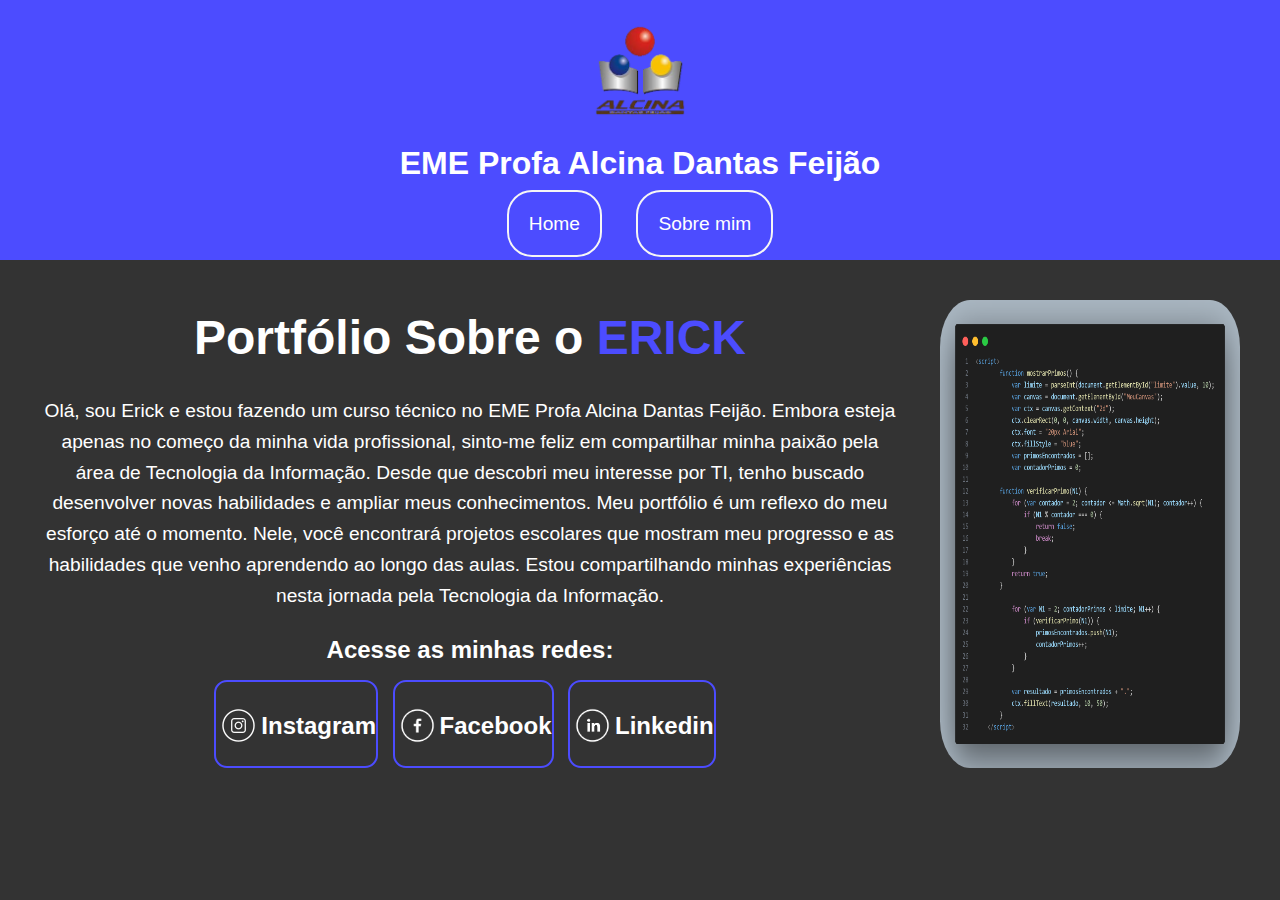
<file: index.html>
<!--
Nome: Amanda Luiza Dias Santos    nº: 02   Turma: 3°B
Nome: Erick Oliveira Gomes        nº: 08 
Nome: Isadora Cassioti Teodoro    nº: 13 
Nome: Patrick Gomes de Sousa      nº: 25 
Nome: Yasmin Ferreira Salgado     nº: 30 
-->
<!DOCTYPE html>
<html lang="pt-BR">
<head>
    <meta charset="UTF-8">
    <meta name="viewport" content="width=device-width, initial-scale=1.0">
   <title>Portiforio</title>
    <link rel="stylesheet" href="style.css">
</head>

<body>
  <header class="cabecalho">
    <div class="cabecalho__marca">
    <img class="cabecalho__marca__logo" src="logoalcina.png">
    <h1 class="cabecalho__marca__nome">EME Profa Alcina Dantas Feijão</h1>
</div>

<nav class="cabecalho__menu">
<a class="cabecalho__menu__link" href="index.html">Home</a>
<a class="cabecalho__menu__link" href="sobre_mim.html">Sobre mim</a>
</nav>
</header>

<main class="apresentacao">
  <section class="apresentacao__conteudo">
  <h1 class="apresentacao__conteudo__titulo">Portfólio Sobre o <strong class="titulo-destaque">ERICK</strong></h1>
  <p class="apresentacao__conteudo__texto">Olá, sou Erick e estou fazendo um curso técnico no EME Profa Alcina Dantas Feijão.
    Embora esteja apenas no começo da minha vida profissional, sinto-me feliz em compartilhar minha paixão pela área de Tecnologia da Informação.
    Desde que descobri meu interesse por TI, tenho buscado desenvolver novas habilidades e ampliar meus conhecimentos.
    Meu portfólio é um reflexo do meu esforço até o momento. Nele, você encontrará projetos escolares que mostram meu progresso 
    e as habilidades que venho aprendendo ao longo das aulas. Estou compartilhando minhas experiências nesta jornada pela Tecnologia da Informação.</p>

  <div class="apresentacao__links">
  <h2 class="apresentacao__links__subtitulo">Acesse as minhas redes:</h2>
  <a class="apresentacao__links__navegacao" href="https://www.instagram.com/erickog_011/">
  <img src="instagram.png" class="apresentacao__links__navegacao__imagem">Instagram</a>

  <a class="apresentacao__links__navegacao" href="https://www.facebook.com/erick.oliveira.9277583">
  <img src="facebook.png" class="apresentacao__links__navegacao__imagem">Facebook</a>

  <a class="apresentacao__links__navegacao" href="https://www.linkedin.com/in/erick-oliveira-a76259300/">
  <img src="linkedin.png" class="apresentacao__links__navegacao__imagem">Linkedin</a>

</div>

</section>
  <img class="apresentacao__imagem" src="code.png">
</main>
</body>
</html>
</file>
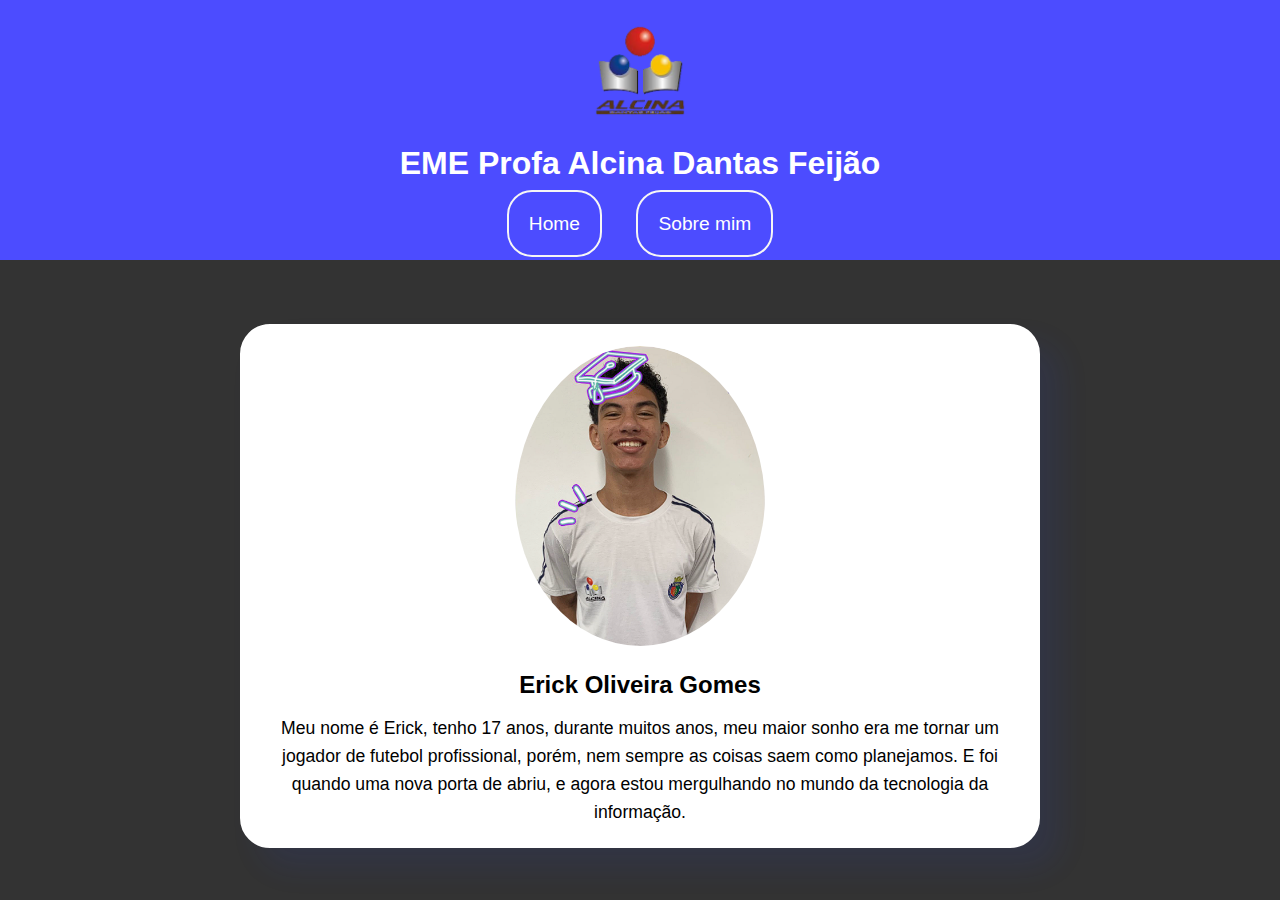
<file: sobre_mim.html>
<!--
Nome: Amanda Luiza Dias Santos    nº: 02   Turma: 3°B
Nome: Erick Oliveira Gomes        nº: 08 
Nome: Isadora Cassioti Teodoro    nº: 13 
Nome: Patrick Gomes de Sousa      nº: 25 
Nome: Yasmin Ferreira Salgado     nº: 30 
-->
<!DOCTYPE html>
<html lang="pt-BR">
<head>
    <meta charset="UTF-8">
    <meta name="viewport" content="width=device-width, initial-scale=1.0">
   <title>Sobre Mim</title>
    <link rel="stylesheet" href="sobre_mim.css">
</head>

<body>
  <header class="cabecalho">
    <div class="cabecalho__marca">
    <img class="cabecalho__marca__logo" src="logoalcina.png">
    <h1 class="cabecalho__marca__nome">EME Profa Alcina Dantas Feijão</h1>
</div>

<nav class="cabecalho__menu">
<a class="cabecalho__menu__link" href="index.html">Home</a>
<a class="cabecalho__menu__link" href="sobre_mim.html">Sobre mim</a>
</nav>
</header>

<div class="container">
  <div class="box-area">
    <div class="imagem">
        <img src="erick.png" alt="Sua Foto">
    </div>
    <h3>Erick Oliveira Gomes</h3>
    <p> Meu nome é Erick, tenho 17 anos, durante muitos anos, meu maior sonho era me tornar um jogador de futebol profissional, porém, nem sempre as coisas saem como planejamos.
        E foi quando uma nova porta de abriu, e agora estou mergulhando no mundo da tecnologia da informação.
    </p>
  </div>
</div>
</file>
<file: style.css>
* {
    margin: 0;
    padding: 0;
    box-sizing: border-box;
}

/* Corpo */
body {
    font-family: 'Roboto', sans-serif;
    background-color: #333333;
    color: #333333;
    line-height: 1.6;
}

/* Cabeçalho */
.cabecalho {
    background-color: #4c4cff;
    padding: 20px 0;
    text-align: center;
}

.cabecalho__marca__logo {
    width: 100px;
}

.cabecalho__marca__nome {
    font-family: 'Russo One', sans-serif;
    font-size: 2rem;
    color: #FFFFFF;
    margin-top: 10px;
}

.cabecalho__menu {
    margin-top: 20px;
}

.cabecalho__menu__link {
    font-size: 1.2rem;
    color: #FFFFFF;
    text-decoration: none;
    border: 2px solid #F6F6F6;
    padding: 21px 20px;
    border-radius: 25px;
    margin: 0 15px;
    transition: color 0.3s ease;
}

.cabecalho__menu__link:hover {
    color: black;
}

/* Apresentação */
.apresentacao {
    display: flex;
    justify-content: space-between;
    padding: 40px;
}

.apresentacao__conteudo {
    flex: 1;
    padding-right: 40px;
    text-align: center;
}

.apresentacao__conteudo__titulo {
    font-family: 'Russo One', sans-serif;
    font-size: 3rem;
    color: #FFFFFF;
    margin-bottom: 20px;
}

.titulo-destaque {
    color: #4c4cff;
}

.apresentacao__conteudo__texto {
    font-size: 1.2rem;
    color: #FFFFFF;
    margin-bottom: 20px;
}

.apresentacao__links {
    margin-top: 20px;
}

.apresentacao__links__subtitulo {
    font-family: 'Russo One', sans-serif;
    font-size: 1.5rem;
    color: #FFFFFF;
    margin-bottom: 10px;
}

.apresentacao__links__navegacao {
    font-size: 1.5rem;
    font-weight: 700;
    color: #FFFFFF;
    border: 2px solid #4c4cff;
    padding: 21px 0px;
    border-radius: 13px;
    text-decoration: none;
    display: inline-block;
    margin-right: 10px;
    text-align: center;
}

.apresentacao__links__navegacao__imagem {
    width: 45px;
    margin-bottom: -14px;
}
.apresentacao__links__navegacao:hover {
    color: #4c4cff;
    border-radius: 15px;
    transition: color 0.3s ease;
}

.apresentacao__imagem {
    border-radius: 10%;
    max-width: 25%;
    height: auto;
}

.apresentacao__imagem__conteudo {
    font-family: 'Russo One', sans-serif;
    font-size: 1.5rem;
    color: #FFFFFF;
    margin-bottom: 10px;
}
</file>
<file: sobre_mim.css>
* {
    margin: 0;
    padding: 0;
    box-sizing: border-box;
}

/* Corpo */
body {
    font-family: 'Roboto', sans-serif;
    background-color: #333333;
    color: #333333;
    line-height: 1.6;
}

/* Cabeçalho */
.cabecalho {
    background-color: #4c4cff;
    padding: 20px 0;
    text-align: center;
}

.cabecalho__marca__logo {
    width: 100px;
}

.cabecalho__marca__nome {
    font-family: 'Russo One', sans-serif;
    font-size: 2rem;
    color: #FFFFFF;
    margin-top: 10px;
}

.cabecalho__menu {
    margin-top: 20px;
}

.cabecalho__menu__link {
    font-size: 1.2rem;
    color: #FFFFFF;
    text-decoration: none;
    border: 2px solid #F6F6F6;
    padding: 21px 20px;
    border-radius: 25px;
    margin: 0 15px;
    transition: color 0.3s ease;
}

.cabecalho__menu__link:hover {
    color: black;
}

/* SOBRE MIM */

.container {
    display: flex;
    justify-content: center;
    align-items: center;
    height: 100%;
}

.box-area {
    background-color: #FFFFFF;
    width: 800px; 
    margin-top: 5%;
    border: 2px solid white; 
    border-radius: 30px; 
    padding: 20px; 
    text-align: center; 
    box-shadow: 20px 20px 30px rgba(43, 71, 230, 0.1);
}

.imagem {
    width: 250px; 
    height: 300px; 
    overflow: hidden;
    border-radius: 50%; 
    margin: 0 auto 20px; 
}

.imagem img {
    width: 100%; 
    height: auto; 
    border-radius: 50%; 
}

.box-area h3 {
    color: black; 
    font-size: 1.5rem; 
    margin-bottom: 10px; 
}

.box-area p {
    color: black; 
    font-size: 1.1rem; 
}
</file>
